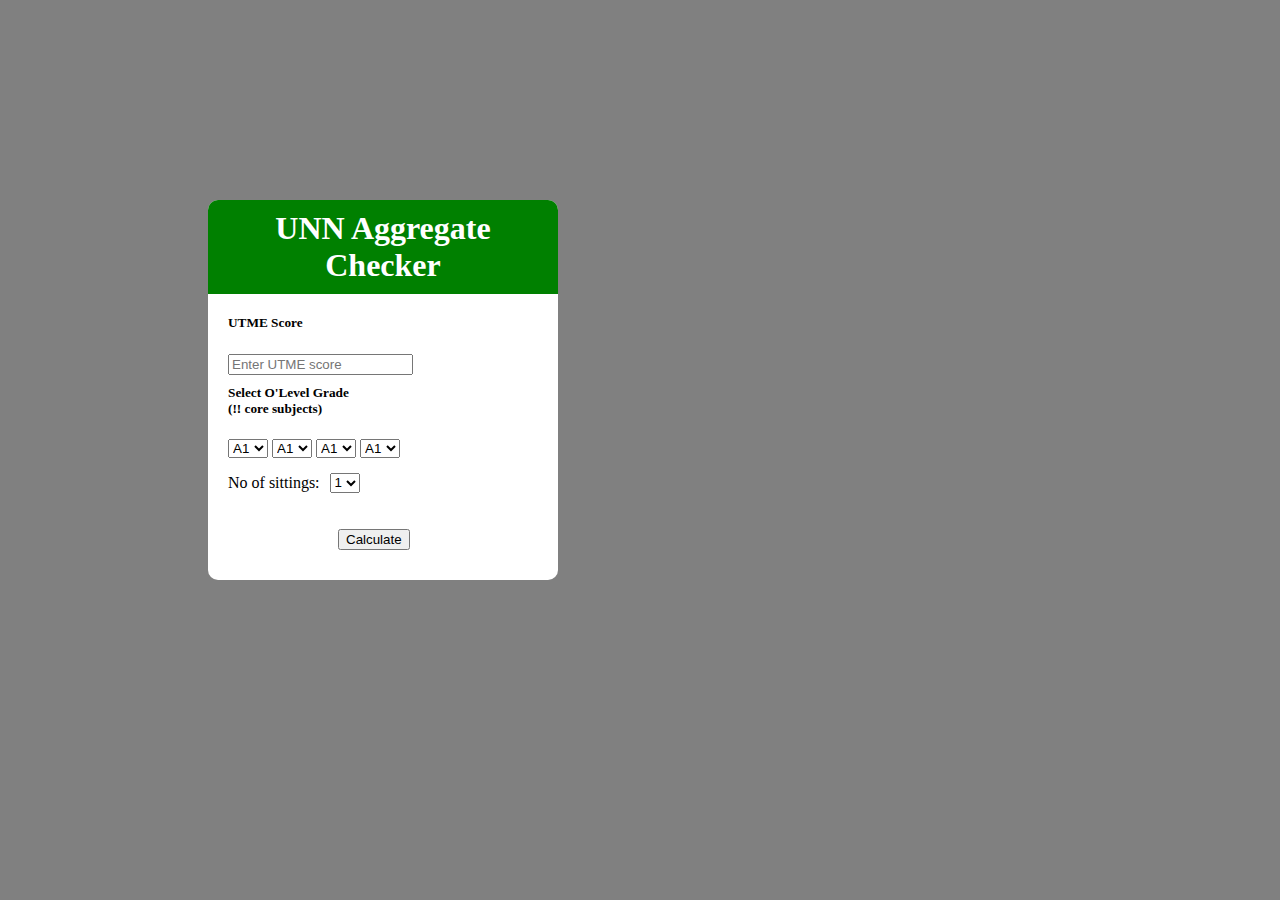
<file: index.html>
<!DOCTYPE html>
<html lang="en">
<head>
    <meta charset="UTF-8">
    <meta name="viewport" content="width=device-width, initial-scale=1.0">
    <title>UNN Aggregare checker</title>
    <link rel="stylesheet" href="unn.css">
</head>
<body>
    <div class="container">
 <h1>UNN Aggregate Checker</h1>
 <div class="jamb">
   <h5 class="secondheader">UTME Score</h5>
   <input type="number" id="utmeScore" maxlength="3" min="2" placeholder="Enter UTME score">
   </div>
  <h5 class="alone">Select O'Level Grade <br> (!! core subjects)</h5>
   <div class="first">
   <select id="g1" placeholder = "tttt">
   <OPtion value=" 90">A1</OPtion>
   <OPtion value="80">B2</OPtion>
   <OPtion value="70">B3</OPtion>
   <OPtion value="60">C4</OPtion>
   <OPtion value="50">C5</OPtion>
   <OPtion value="40">C6</OPtion>
   <OPtion value="0">D7</OPtion>
   <OPtion value="0">E8</OPtion>
   <OPtion value="0">F9</OPtion>
   </select>

     <select id="g2" placeholder = "tttt">
   <OPtion value=" 90">A1</OPtion>
   <OPtion value="80">B2</OPtion>
   <OPtion value="70">B3</OPtion>
   <OPtion value="60">C4</OPtion>
   <OPtion value="50">C5</OPtion>
   <OPtion value="40">C6</OPtion>
   <OPtion value="0">D7</OPtion>
   <OPtion value="0">E8</OPtion>
   <OPtion value="0">F9</OPtion>
   </select>

     <select id="g3" placeholder = "tttt">
   <OPtion value=" 90">A1</OPtion>
   <OPtion value="80">B2</OPtion>
   <OPtion value="70">B3</OPtion>
   <OPtion value="60">C4</OPtion>
   <OPtion value="50">C5</OPtion>
   <OPtion value="40">C6</OPtion>
   <OPtion value="0">D7</OPtion>
   <OPtion value="0">E8</OPtion>
   <OPtion value="0">F9</OPtion>
   </select>

     <select id="g4" placeholder = "tttt">
   <OPtion value=" 90">A1</OPtion>
   <OPtion value="80">B2</OPtion>
   <OPtion value="70">B3</OPtion>
   <OPtion value="60">C4</OPtion>
   <OPtion value="50">C5</OPtion>
   <OPtion value="40">C6</OPtion>
   <OPtion value="0">D7</OPtion>
   <OPtion value="0">E8</OPtion>
   <OPtion value="0">F9</OPtion>

   </select>
   <div class="sittingsContainer">
  <p>No of sittings:

  </p>
  <select id="sitting">
    <option value="1">1</option>
    <option value="2">2</option>
  </select>
  </div>
  <p id="result"></p>
   </div>
   <button id="calcBtn">Calculate</button>
   </div>
   <script src="unn.js"></script>
</body>
</html>
</file>
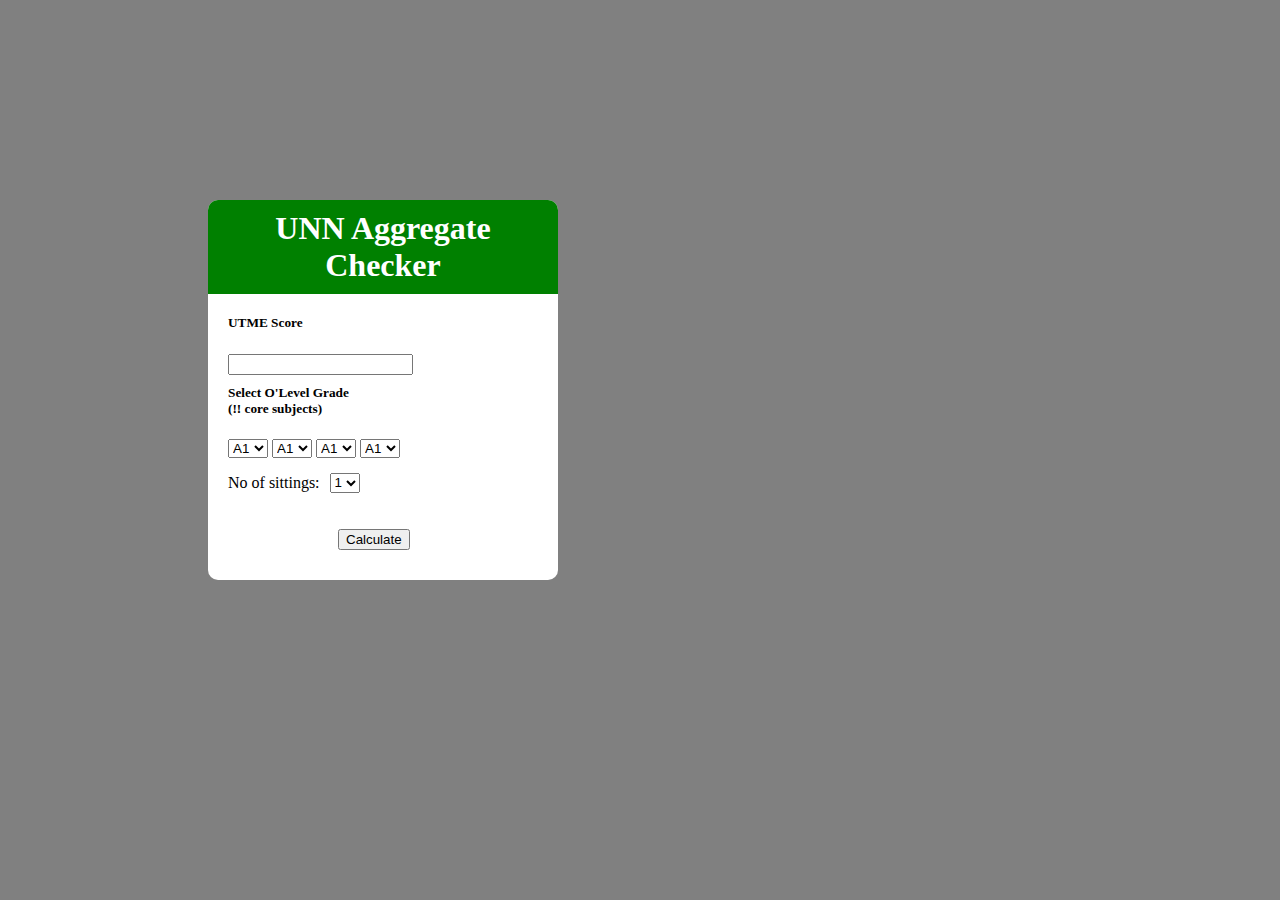
<file: UNN agregatee.html>
<!DOCTYPE html>
<html lang="en">
<head>
    <meta charset="UTF-8">
    <meta name="viewport" content="width=device-width, initial-scale=1.0">
    <title>UNN Aggregare checker</title>
    <link rel="stylesheet" href="unn.css">
</head>
<body>
    <div class="container">
 <h1>UNN Aggregate Checker</h1>
 <div class="jamb">
   <h5 class="secondheader">UTME Score</h5>
   <input type="number" id="utmeScore" maxlength="3" min="2">
   </div>
   <h5>Select O'Level Grade <br> (!! core subjects)</h5>
   <div class="first">
   <select id="g1" placeholder = "tttt">
   <OPtion value=" 90">A1</OPtion>
   <OPtion value="80">B2</OPtion>
   <OPtion value="70">B3</OPtion>
   <OPtion value="60">C4</OPtion>
   <OPtion value="50">C5</OPtion>
   <OPtion value="40">C6</OPtion>
   <OPtion value="0">D7</OPtion>
   <OPtion value="0">E8</OPtion>
   <OPtion value="0">F9</OPtion>
   </select>

     <select id="g2" placeholder = "tttt">
   <OPtion value=" 90">A1</OPtion>
   <OPtion value="80">B2</OPtion>
   <OPtion value="70">B3</OPtion>
   <OPtion value="60">C4</OPtion>
   <OPtion value="50">C5</OPtion>
   <OPtion value="40">C6</OPtion>
   <OPtion value="0">D7</OPtion>
   <OPtion value="0">E8</OPtion>
   <OPtion value="0">F9</OPtion>
   </select>

     <select id="g3" placeholder = "tttt">
   <OPtion value=" 90">A1</OPtion>
   <OPtion value="80">B2</OPtion>
   <OPtion value="70">B3</OPtion>
   <OPtion value="60">C4</OPtion>
   <OPtion value="50">C5</OPtion>
   <OPtion value="40">C6</OPtion>
   <OPtion value="0">D7</OPtion>
   <OPtion value="0">E8</OPtion>
   <OPtion value="0">F9</OPtion>
   </select>

     <select id="g4" placeholder = "tttt">
   <OPtion value=" 90">A1</OPtion>
   <OPtion value="80">B2</OPtion>
   <OPtion value="70">B3</OPtion>
   <OPtion value="60">C4</OPtion>
   <OPtion value="50">C5</OPtion>
   <OPtion value="40">C6</OPtion>
   <OPtion value="0">D7</OPtion>
   <OPtion value="0">E8</OPtion>
   <OPtion value="0">F9</OPtion>

   </select>
   <div class="sittingsContainer">
  <p>No of sittings:

  </p>
  <select id="sitting">
    <option value="1">1</option>
    <option value="2">2</option>
  </select>
  </div>
  <p id="result"></p>
   </div>
   <button id="calcBtn">Calculate</button>
   </div>
   <script src="unn.js"></script>
</body>
</html>
</file>
<file: unn.css>
body{
    background: gray;
    font-family: Cambria, Cochin, Georgia, Times, 'Times New Roman', serif;
}
.container{
    background-color: white;
    height: 380px;
    width: 350px;
    border-radius: 10px;
    margin-left: 200px;
    margin-top: 200px;
    
}
h1{
    background: green;
    color: white;
    width: auto;
    text-align: center;
    padding: 10px;
    border-top-left-radius: 10px;
    border-top-right-radius: 10px;
}
h5{
    padding-left: 20px;
    margin-top: 10px;
}
.first{
    padding-left: 20px;
}
#utmeScore{
    margin-left: 20px;
    margin-top: 0%;
}
#calcBtn{
    margin-left: 130px;
    margin-top: 5px;
}
#result{
    margin-top: 0px;
    margin-left: 0px;
    width: 230PX;
    color: green;
}
.sittingsContainer{
    display: flex;
}
#sitting{
    margin-left: 10px;
    height: 20px;
    margin-top: 15px;
}
@media(max-width: 360){
    .container{
        width: 200px;
        margin-left: 0px
    }

}
</file>
